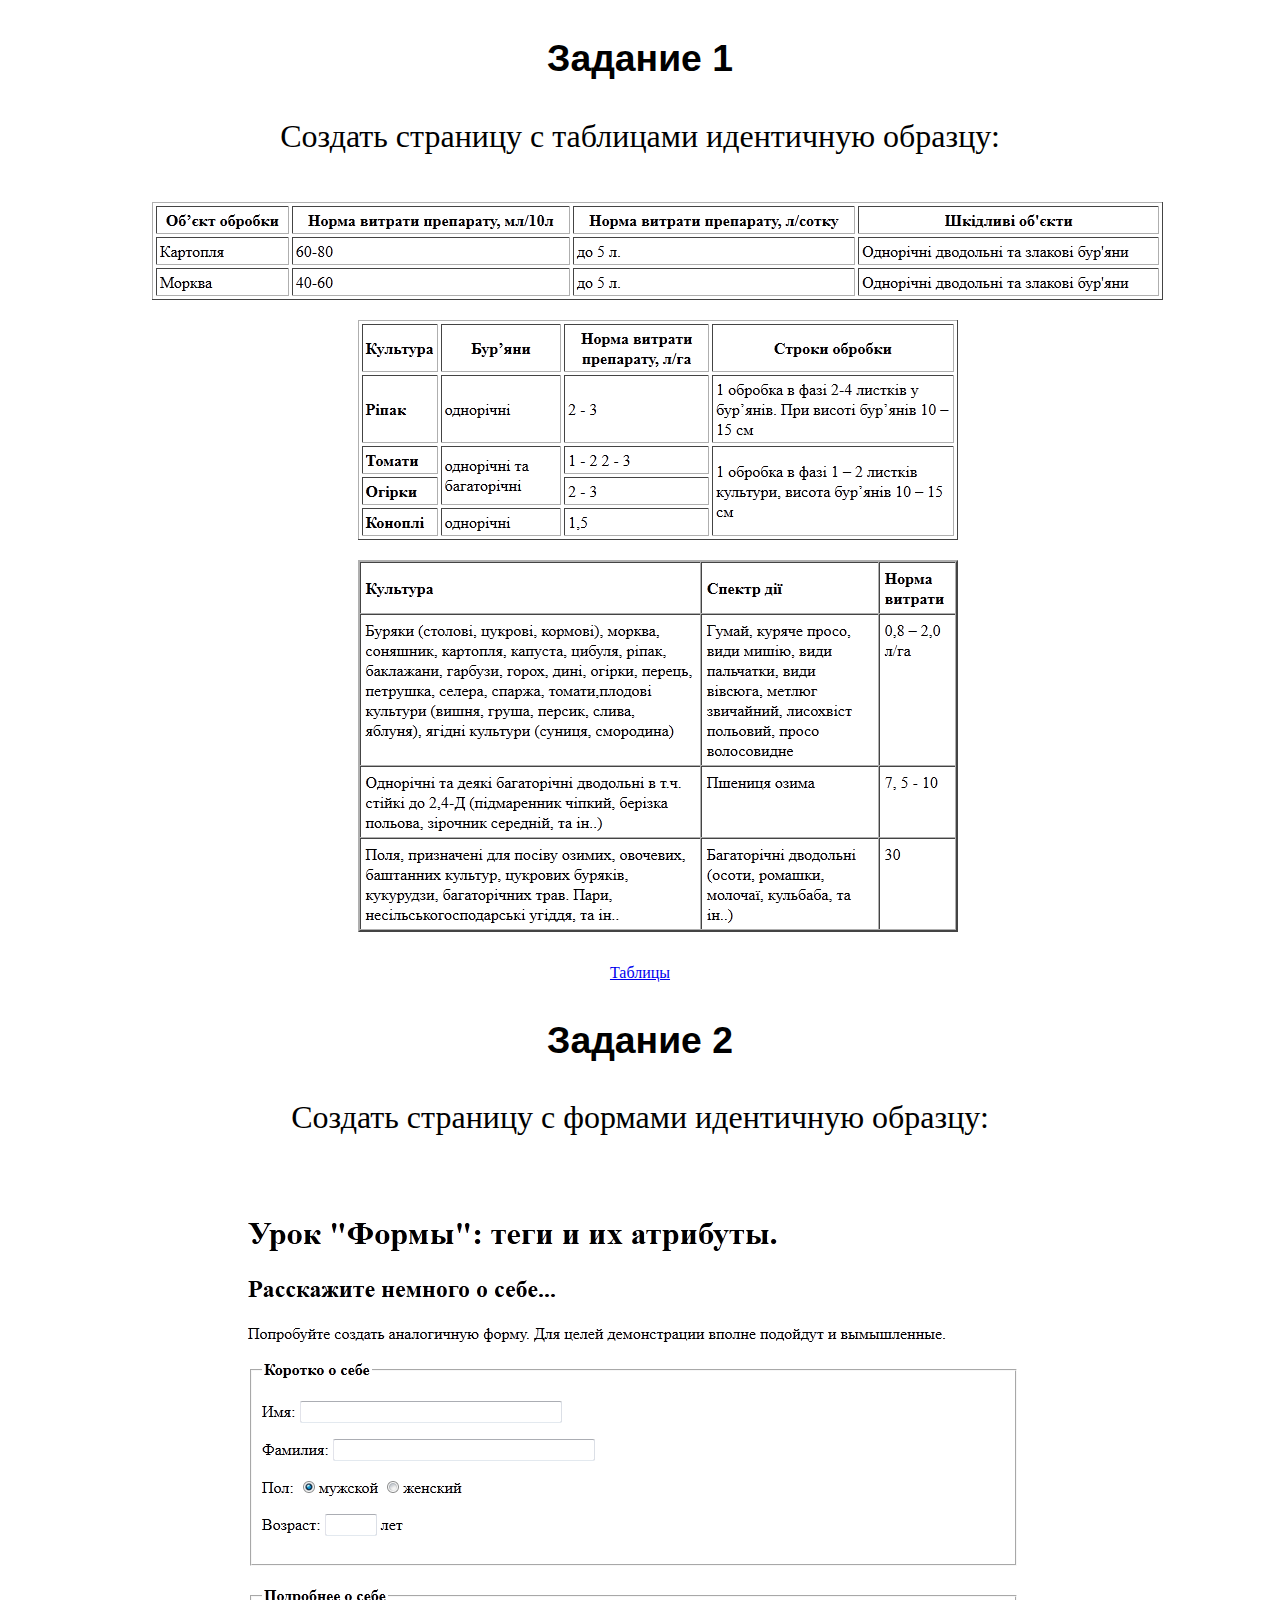
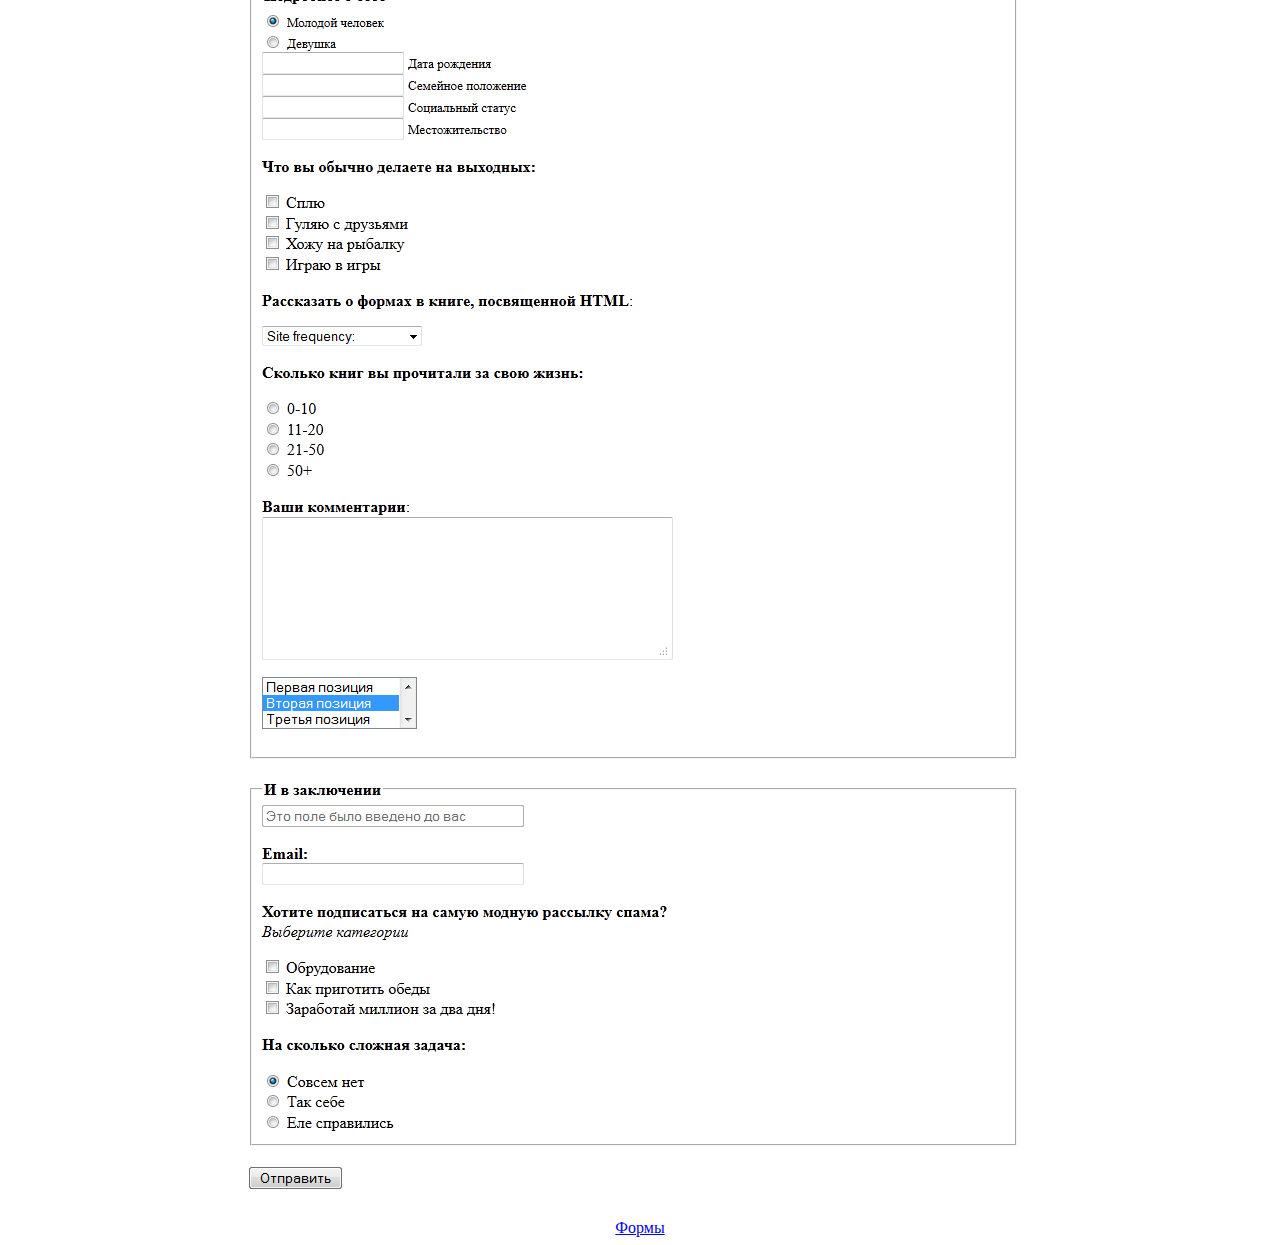
<file: index.html>
<!DOCTYPE html>
<html>
<head>
	<meta charset="UTF-8">
	<link rel="stylesheet" type="text/css" href="css/main.css">
	<title>HW_03. Forms/tables</title>
</head>
<body>
	<p class="zagolovok">Задание 1</p>
	<p>Создать страницу с таблицами идентичную образцу:</p>
	<div><img src="images/tables.png"></div>
	<div><a href="tables.html">Таблицы</a></div>
	<p class="zagolovok">Задание 2</p>
	<p>Создать страницу с формами идентичную образцу:</p>
	<div><img src="images/forms.png"></div>
	<div><a href="forms.html">Формы</a></div>
</body>
</html>
</file>
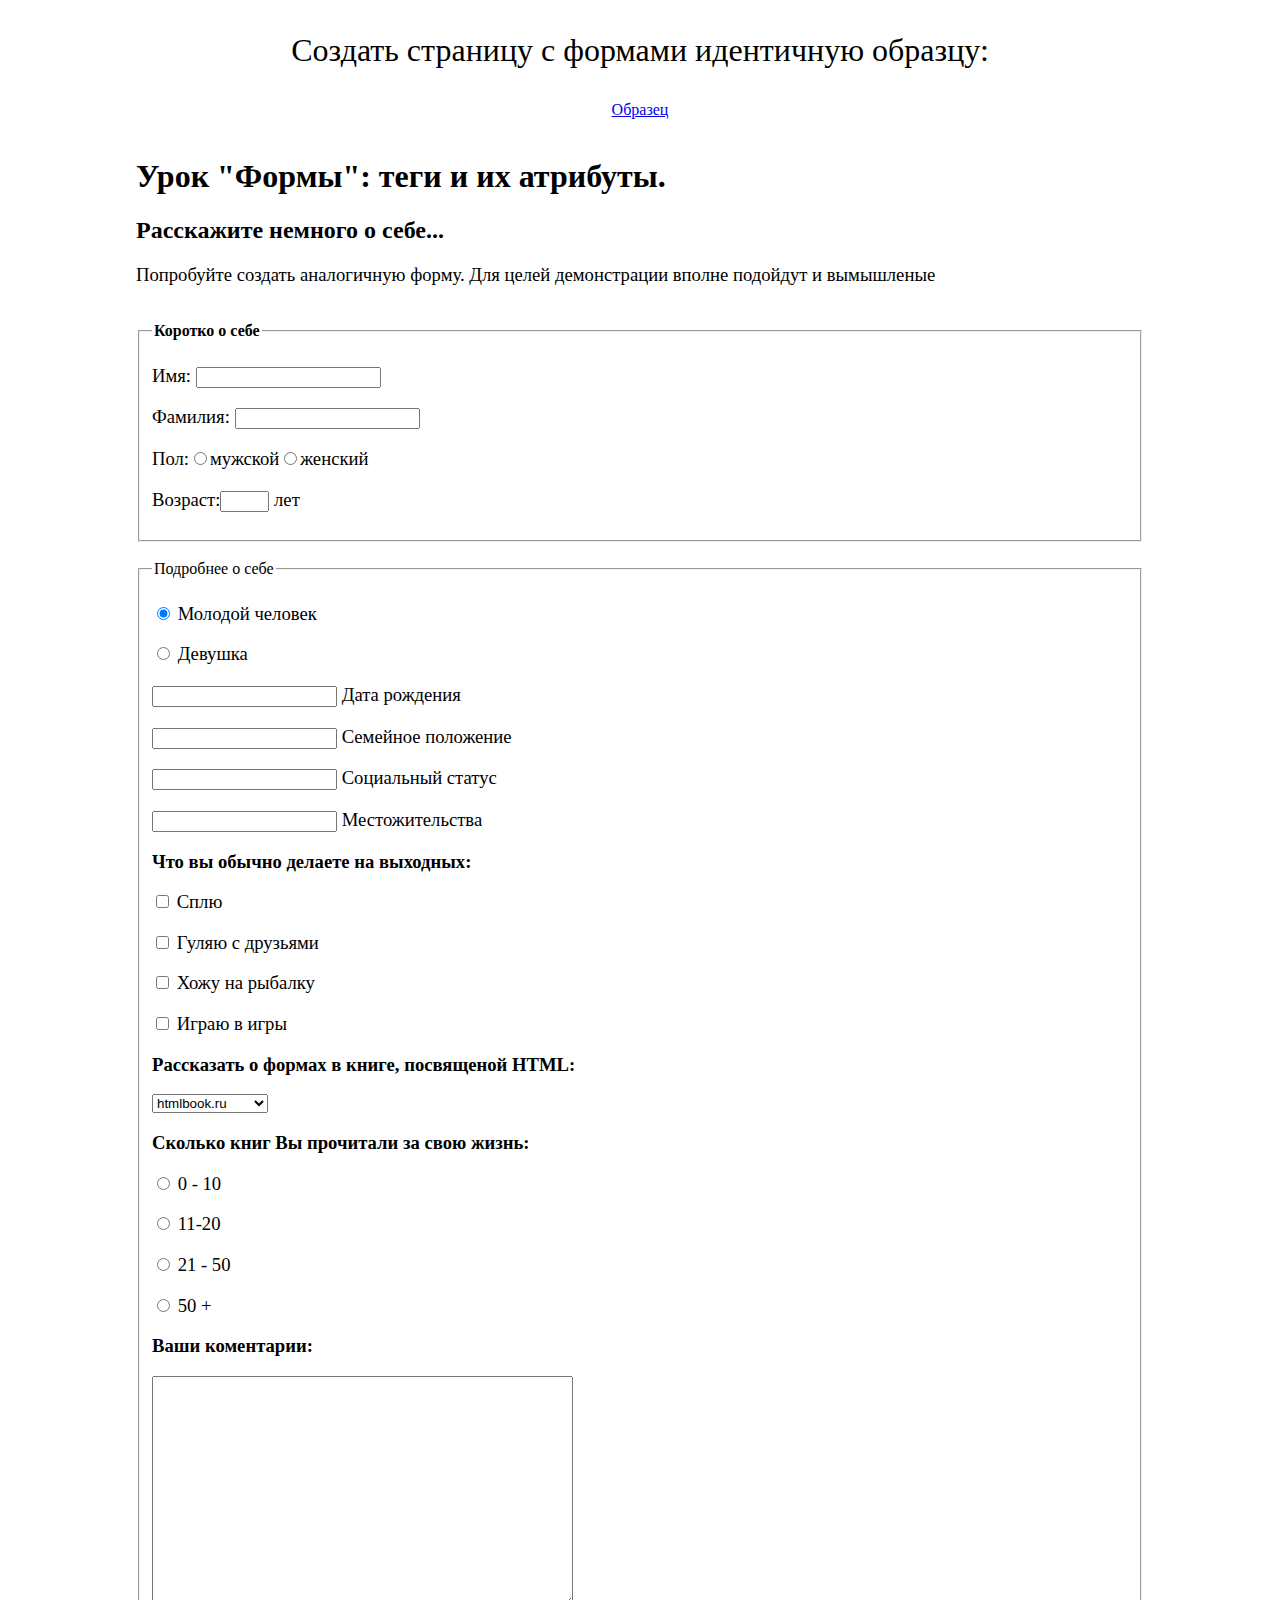
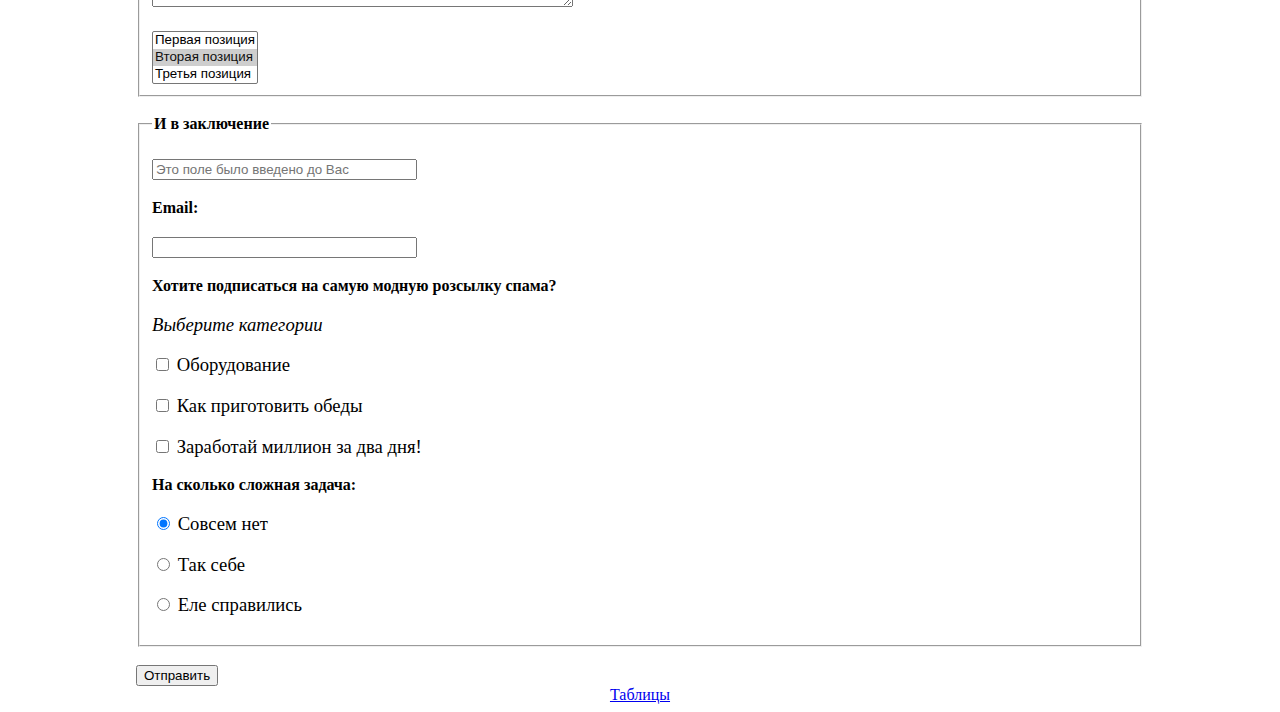
<file: forms.html>
<!DOCTYPE html>
<html>
<head>
	<meta charset="UTF-8">
	<link rel="stylesheet" type="text/css" href="css/main.css">
	<title>HW_03. Forms</title>
</head>
<body>
	<p>Создать страницу с формами идентичную образцу:</p>
	<div><a href="images/forms.png">Образец</a></div>
	<br>
	<h1>Урок "Формы": теги и их атрибуты.</h1>
	<h2>Расскажите немного о себе...</h2>
	<p class="standart">Попробуйте создать аналогичную форму. Для целей демонстрации вполне подойдут и вымышленые</p>
	<br>
	<form id="auth" action="www.blablabla.com" method="post">
		<fieldset>
			<legend><strong>Коротко о себе</strong></legend>
			<p class="standart">Имя: <input type="text" name="First Name"></p>
			<p class="standart">Фамилия: <input type="text" name="Last Name"></p>
			<p class="standart">Пол:<input type="radio" name="male_gender" checked="">мужской<input type="radio" name="female_gender">женский</p>
			<p class="standart">Возраст:<input type="text" name="age" size="3"> лет</p>
		 </fieldset><br>
		<fieldset>
			<legend><srtong>Подробнее о себе</srtong></legend>
			<p class="standart" ><input type="radio" name="male_gender" checked=""> Молодой человек</p>
			<p class="standart" ><input type="radio" name="female_gender"> Девушка</p>
			<p class="standart"><input type="text" name="date"> Дата рождения</p>
			<p class="standart"><input type="text" name="marital_status"> Семейное положение</p>
			<p class="standart"><input type="text" name="ststus"> Социальный статус</p>
			<p class="standart"><input type="text" name="adress"> Местожительства</p>
			<p class="standart_b">Что вы обычно делаете на выходных:</p>
			<p class="standart"><input type="checkbox" name="sleep"> Сплю</p>
			<p class="standart"><input type="checkbox" name="walk"> Гуляю с друзьями</p>
			<p class="standart"><input type="checkbox" name="fishing"> Хожу на рыбалку</p>
			<p class="standart"><input type="checkbox" name="game"> Играю в игры</p>
			<p class="standart_b">Рассказать о формах в книге, посвященой HTML:</p>
			<select name="HTML">
				<option value="htmlbook">htmlbook.ru</option>
				<option value="W3">W3.org</option>
				<option value="w3shcools">w3shcools.com</option>
				<option value="htmlacademy">htmlacademy.ru</option>
			</select>
			<p class="standart_b">Сколько книг Вы прочитали за свою жизнь:</p>
			<p class="standart"><input type="radio" name="0-10"> 0 -  10</p>
			<p class="standart"><input type="radio" name="11-20"> 11-20</p>
			<p class="standart"><input type="radio" name="21-50"> 21 - 50</p>
			<p class="standart"><input type="radio" name="50+"> 50 +</p>
			<p class="standart_b">Ваши коментарии:</p>
			<p class="standart"><textarea cols="50"  rows="15" name="comments"></textarea></p>
			<select size="3" name="position">
				<option  value="1">Первая позиция</option>
				<option value="2" selected="">Вторая позиция</option>
				<option value="3">Третья позиция</option>
			</select>
		</fieldset><br>
		<fieldset>
			<legend><strong>И в заключение</strong></legend>
			<p class="standart"><input type="text" name="text" size="30" placeholder="Это поле было введено до Вас"></p>
			<strong>Email:</strong>
			<p class="standart"><input type="email"  size="30" name="email"></p>
			<strong>Хотите подписаться на самую модную розсылку спама?</strong>
			<p class="italic">Выберите категории</p>
			<p class="standart"><input type="checkbox" name="equipment"> Оборудование</p>
			<p class="standart"><input type="checkbox" name="food"> Как приготовить обеды</p>
			<p class="standart"><input type="checkbox" name="million"> Заработай миллион за два дня!</p>
			<strong>На сколько сложная задача:</strong>
			<p class="standart"><input type="radio" name="nine" checked=""> Совсем нет</p>
			<p class="standart"><input type="radio" name="sou/sou"> Так себе</p>
			<p class="standart"><input type="radio" name="hard"> Еле справились</p>
		</fieldset><br>
	</form>	
	<input type="submit" value="Отправить" form="auth">
	<br>

	<div><a href="tables.html">Таблицы</a></div>
</body>
</html>
</file>
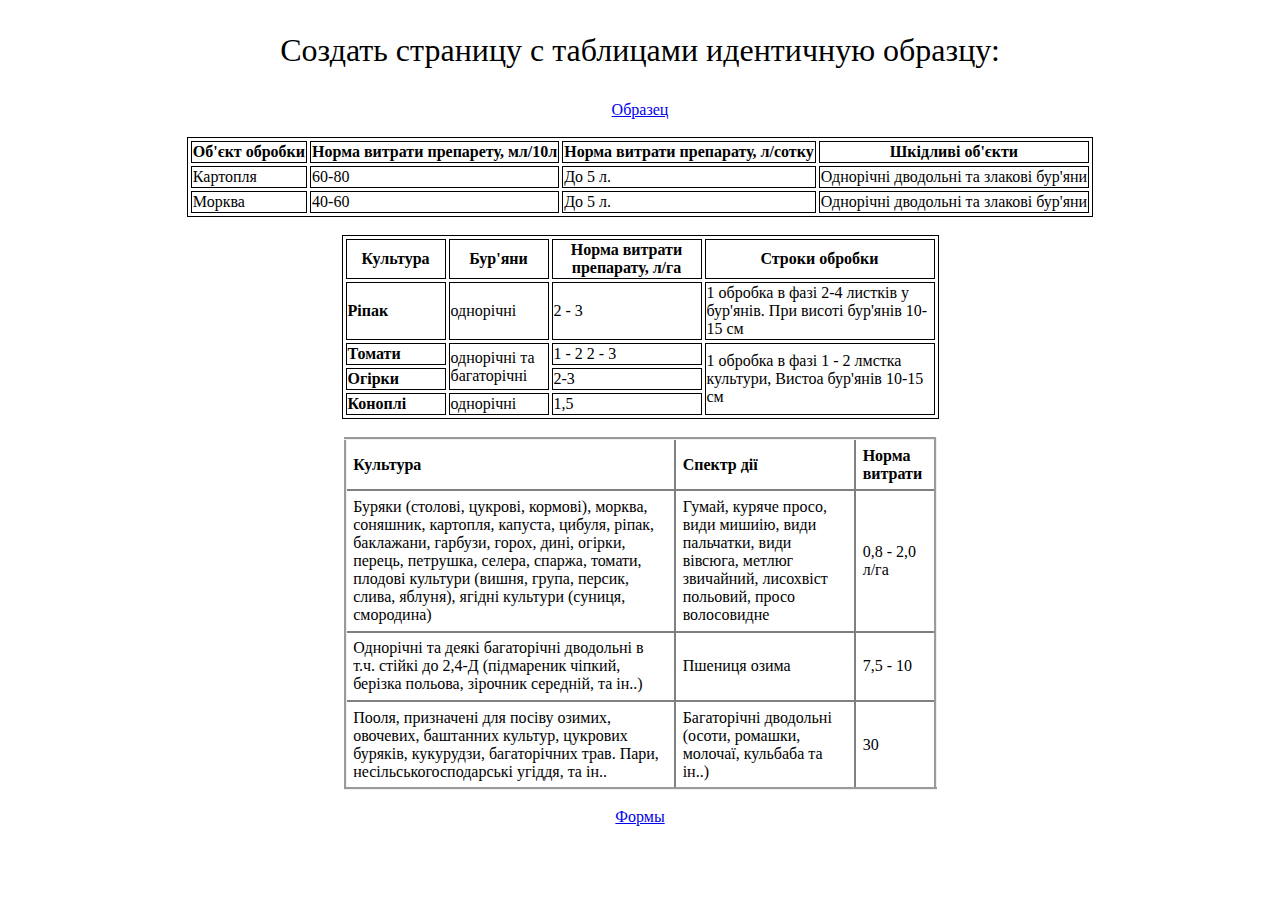
<file: tables.html>
<!DOCTYPE html>
<html>
<head>
	<meta charset="UTF-8">
	<link rel="stylesheet" type="text/css" href="css/main.css">
	<title>HW_03. Tables</title>
</head>
<body>
	<p>Создать страницу с таблицами идентичную образцу:</p>
	<div><a href="images/tables.png">Образец</a></div>
	<br>
	<table cellspacing="3">
		<col>
		<tr>
			<th>Об'єкт обробки</th>
			<th>Норма витрати препарету, мл/10л</th>
			<th>Норма витрати препарату, л/сотку</th>
			<th>Шкідливі об'єкти</th>
		</tr>
		<tr>
			<td>Картопля</td>
			<td>60-80</td>
			<td>До 5 л.</td>
			<td>Однорічні дводольні та злакові бур'яни</td>
		</tr>
		<tr>
			<td>Морква</td>
			<td>40-60</td>
			<td>До 5 л.</td>
			<td>Однорічні дводольні та злакові бур'яни</td>
		</tr>
	</table>
	<br>
	<table cellspacing="3">
		<col span="2" class="col_100">
		<col class="col_150">
		<col class="col_230">
		<tr >
			<th >Культура</th>
			<th >Бур'яни</th>
			<th >Норма витрати препарату, л/га</th>
			<th >Строки обробки</th>
		</tr>
		<tr>
			<td><strong>Ріпак</strong></td>
			<td>однорічні</td>
			<td>2 - 3</td>
			<td>1 обробка в фазі 2-4 листків у бур'янів. При висоті бур'янів 10-15 см</td>
		</tr>
		<tr>
			<td><strong>Томати</strong></td>
			<td rowspan="2">однорічні та багаторічні</td>
			<td>1 - 2 2 - 3				
			</td>
			<td rowspan="3">1 обробка в фазі 1 - 2 лмстка культури, Вистоа бур'янів 10-15 см</td>
		</tr>
		<tr>
			<td><strong>Огірки</strong></td>
			<td>2-3</td>
		</tr>
		<tr>
			<td><strong>Коноплі</strong></td>
			<td>однорічні</td>
			<td>1,5</td>
		</tr>
	</table>
	<br>
	<table cellspacing="1" class="tab_border_none" >
		<col class="col_330">
		<col class="col_180">
		<col class="col_80">
		<tr>
			<td class="margin"><strong>Культура</strong></td>
			<td class="margin"><strong>Спектр дії</strong></td>
			<td class="margin"><strong> Норма витрати</strong></td>
		</tr>
		<tr>
			<td class="margin"> Буряки (столові, цукрові, кормові), морква, соняшник, картопля, капуста, цибуля, ріпак, баклажани, гарбузи, горох, дині,
			огірки, перець, петрушка, селера, спаржа, томати, плодові культури (вишня, група, персик, слива, яблуня), ягідні культури (суниця, смородина)</td>
			<td class="margin"> Гумай, куряче просо, види мишиію, види пальчатки, види вівсюга, метлюг звичайний, лисохвіст польовий, просо волосовидне</td>
			<td class="margin"> 0,8 - 2,0 л/га</td>
		</tr>
		<tr>
			<td class="margin"> Однорічні та деякі багаторічні дводольні в т.ч. стійкі до 2,4-Д (підмареник чіпкий, берізка польова, зірочник середній, та ін..)</td>
			<td class="margin"> Пшениця озима</td>
			<td class="margin"> 7,5 - 10</td>
		</tr>
		<tr>
			<td class="margin"> Пооля, призначені для посіву озимих, овочевих, баштанних культур, цукрових буряків, кукурудзи, багаторічних трав. Пари, несільськогосподарські угіддя, та ін..</td>
			<td class="margin"> Багаторічні дводольні (осоти, ромашки, молочаї, кульбаба та ін..)</td>
			<td class="margin"> 30</td>
		</tr>	
	</table>
	<br>
	<div><a href="forms.html">Формы</a></div>
</body>
</html>
</file>
<file: css/main.css>
body  {
  padding-left: 10%;
  padding-right: 10%
}
img {
	margin: 10px;
	}
p {
	font-family: 'Times New Roman';
	font-size: 24pt;
	text-align: center;
}
.standart{ font-size: 14pt;
text-align: left; }
.standart_b{ font-size: 14pt;
text-align: left; 
font-weight: bold; }
.italic{font-size: 14pt;
text-align: left; 
font-style: italic;}
.zagolovok {
font-family: 'Arial';
font-size: 28pt;
font-weight: 600;
}
.cursiv {
	font-style: italic;
}
.textCenter {
	text-align: center;
	}
div {	text-align: center;}
table {
	border: 1px solid black;
	margin: auto;
}
.tab2 {	table-layout: fixed;}
.tab_border_none {
	border: 3px;
	border-collapse: collapse;
	border-style: outset;
}
.col_100{	width:  100px;}
.col_150{	width: 150px;}
.col_230{	width: 230px;}
.col_180{	width: 180px;}
.col_330{	width: 330px;}
.col_80 {	width: 80px;}
.border_out {border-style: outset;}
td {border: 1px solid black;}
.margin {padding: 5pt;
border: 2px solid gray;}
th {border: 1px solid black;}
</file>
